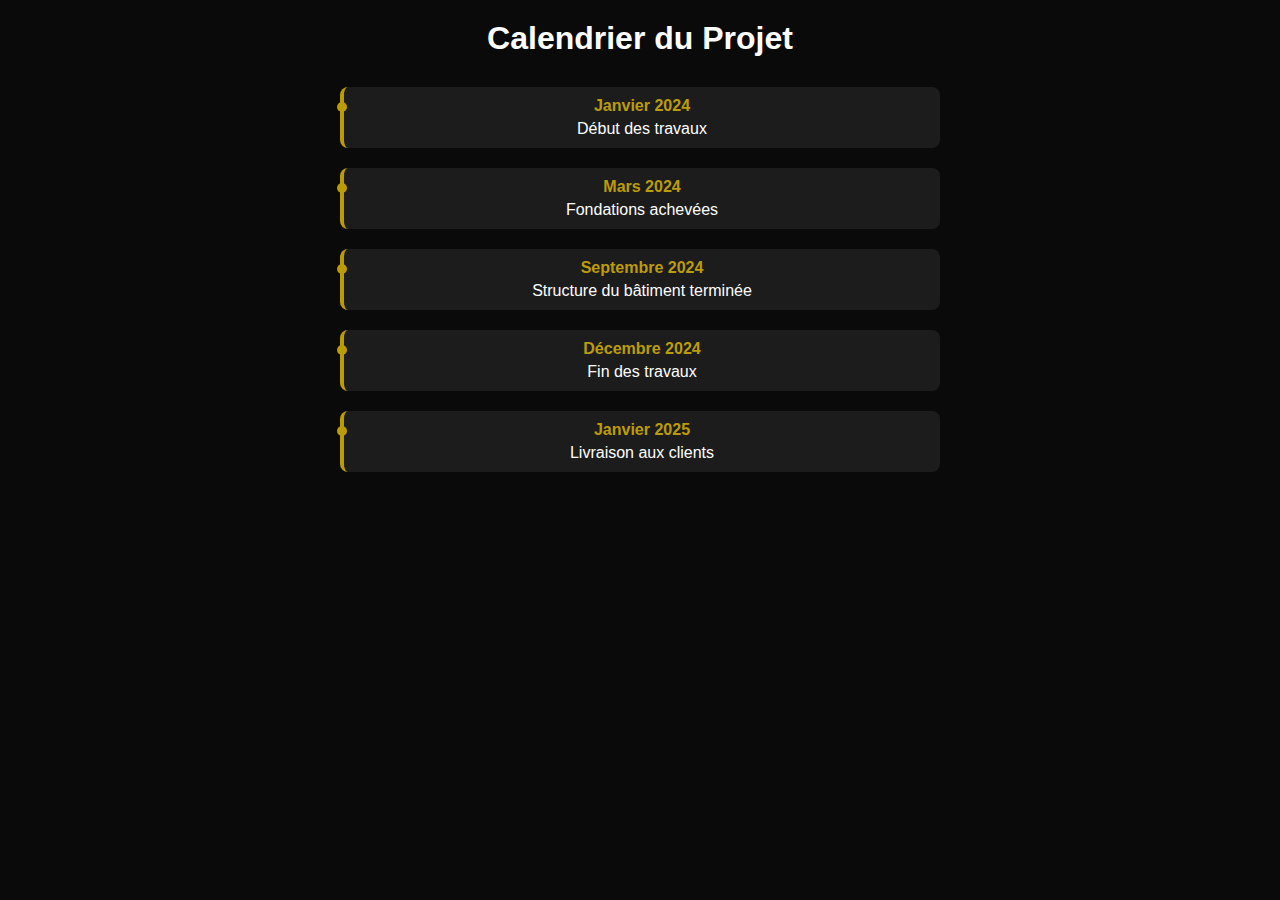
<file: calendrier.html>
<!DOCTYPE html>
<html lang="fr">
<head>
    <meta charset="UTF-8">
    <meta name="viewport" content="width=device-width, initial-scale=1.0">
    <title>Calendrier du Projet</title>
    <link rel="stylesheet" href="calendrier.css">
</head>
<body>
    <h1>Calendrier du Projet</h1>
    <div class="timeline">
        <div class="timeline-item">
            <div class="timeline-date">Janvier 2024</div>
            <div class="timeline-content">Début des travaux</div>
        </div>
        <div class="timeline-item">
            <div class="timeline-date">Mars 2024</div>
            <div class="timeline-content">Fondations achevées</div>
        </div>
        <div class="timeline-item">
            <div class="timeline-date">Septembre 2024</div>
            <div class="timeline-content">Structure du bâtiment terminée</div>
        </div>
        <div class="timeline-item">
            <div class="timeline-date">Décembre 2024</div>
            <div class="timeline-content">Fin des travaux</div>
        </div>
        <div class="timeline-item">
            <div class="timeline-date">Janvier 2025</div>
            <div class="timeline-content">Livraison aux clients</div>
        </div>
    </div>
</body>
</html>
</file>
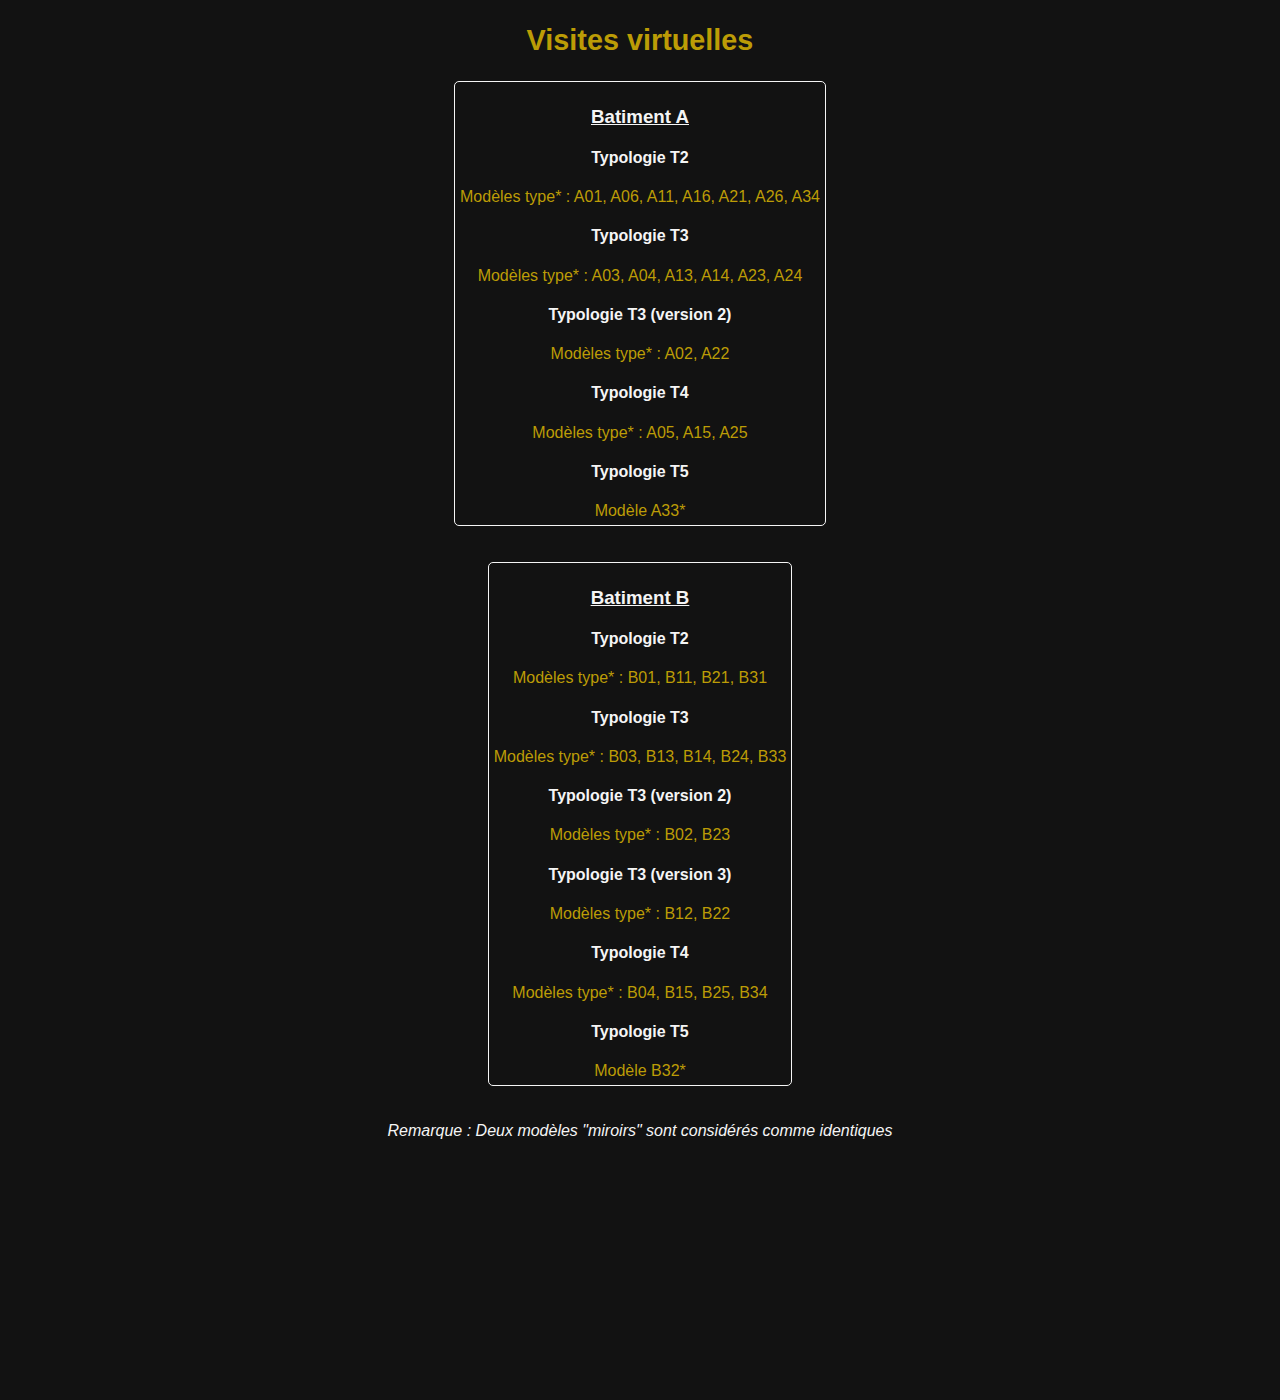
<file: visites.html>
<!DOCTYPE html>
<html lang="fr">
<head>
    <meta charset="UTF-8">
    <meta name="viewport" content="width=device-width, initial-scale=1.0">
    <title>Visites virtuelles</title>
    <style>
    /* Mise en forme générale */
    body {
        margin: 0;
        padding: 0;
        background-color: #121212;
        font-family: "Montserrat", sans-serif;
        color: #f5f5f5;
        display: flex;
        flex-direction: column;
        align-items: center;
        justify-content: flex-start;
        height: 100vh;
        margin-bottom: 500px;
    }

    /* Titre */
    h2 {
        text-align: center;
        font-size: 1.8em;
        color: #bc9c06;
    }

    a {
        text-decoration: none;
        color: #bc9c06;
    }

    
    </style>
</head>
<body>

    <h2>Visites virtuelles</h2>
<div style="border: #f5f5f5 1px solid; text-align: center; padding: 5px; border-radius: 5px;" >
    <h3><u>Batiment A </u></h3>

    <h4>Typologie T2</h4>
    <a href="https://tour.panoee.net/673cc5026912dd6f118f4b43/673cc579796f723fc1b3956c">Modèles type* : A01, A06, A11, A16, A21, A26, A34 </a>

    <h4>Typologie T3</h4>
    <a href="https://tour.panoee.net/673cc6e06912dd60878f4b55/673cc793796f7243d6b39587">Modèles type* : A03, A04, A13, A14, A23, A24</a>

    <h4>Typologie T3 (version 2)</h4>
    <a href="https://tour.panoee.net/674da58fc3983430bb1449e7">Modèles type* : A02, A22</a>

    <h4>Typologie T4</h4>
    <a href="https://tour.panoee.net/673d8856796f729493b39a78">Modèles type* : A05, A15, A25</a>

    <h4>Typologie T5</h4>
    <a href="https://tour.panoee.net/673d8c09796f725574b39ac5">Modèle A33*</a>
</div>
<br>
<br>

<div style="border: #f5f5f5 1px solid; text-align: center; padding: 5px; border-radius: 5px;" >
    <h3><u>Batiment B </u></h3>

    <h4>Typologie T2</h4>
    <a href="https://tour.panoee.net/673cc9496912dd01768f4b79/673cc9bb796f72bfdcb395a1">Modèles type* : B01, B11, B21, B31</a>

    <h4>Typologie T3</h4>
    <a href="https://tour.panoee.net/673ccaf7796f7259f9b395b8">Modèles type* : B03, B13, B14, B24, B33</a>

    <h4>Typologie T3 (version 2)</h4>
    <a href="https://tour.panoee.net/674da8a1c39834013d144a05">Modèles type* : B02, B23</a>

    <h4>Typologie T3 (version 3)</h4>
    <a href="https://tour.panoee.net/674da9c0955b9e939c437bf1">Modèles type* : B12, B22</a>

    <h4>Typologie T4</h4>
    <a href="https://tour.panoee.net/673ccc2c6912ddbd218f4c0d">Modèles type* : B04, B15, B25, B34</a>

    <h4>Typologie T5</h4>
    <a href="https://tour.panoee.net/673d8377796f726635b39a24">Modèle B32*</a>
</div>

    <BR></BR>
    <i>Remarque : Deux modèles "miroirs" sont considérés comme identiques</i>


  
  

</body>
</html>
</file>
<file: calendrier.css>
* {
    box-sizing: border-box;
    margin: 0;
    padding: 0;
}

body {
    font-family: "Montserrat", sans-serif;
    background-color: #0a0a0a;
    color: #fff;
    padding: 20px;
    text-align: center;
}

h1 {
    margin-bottom: 20px;
}

.timeline {
    display: flex;
    flex-direction: column;
    align-items: center;
    max-width: 600px;
    margin: 0 auto;
}

.timeline-item {
    background-color: #1c1c1c;
    border-left: 4px solid #bc9c06;
    padding: 10px 20px;
    margin: 10px 0;
    position: relative;
    width: 100%;
    border-radius: 8px;
}

.timeline-item:before {
    content: "";
    position: absolute;
    left: -7px;
    top: 15px;
    width: 10px;
    height: 10px;
    background-color: #bc9c06;
    border-radius: 50%;
}

.timeline-date {
    font-weight: bold;
    color: #bc9c06;
    margin-bottom: 5px;
}

.timeline-content {
    color: #fff;
    font-size: 1rem;
}
</file>
